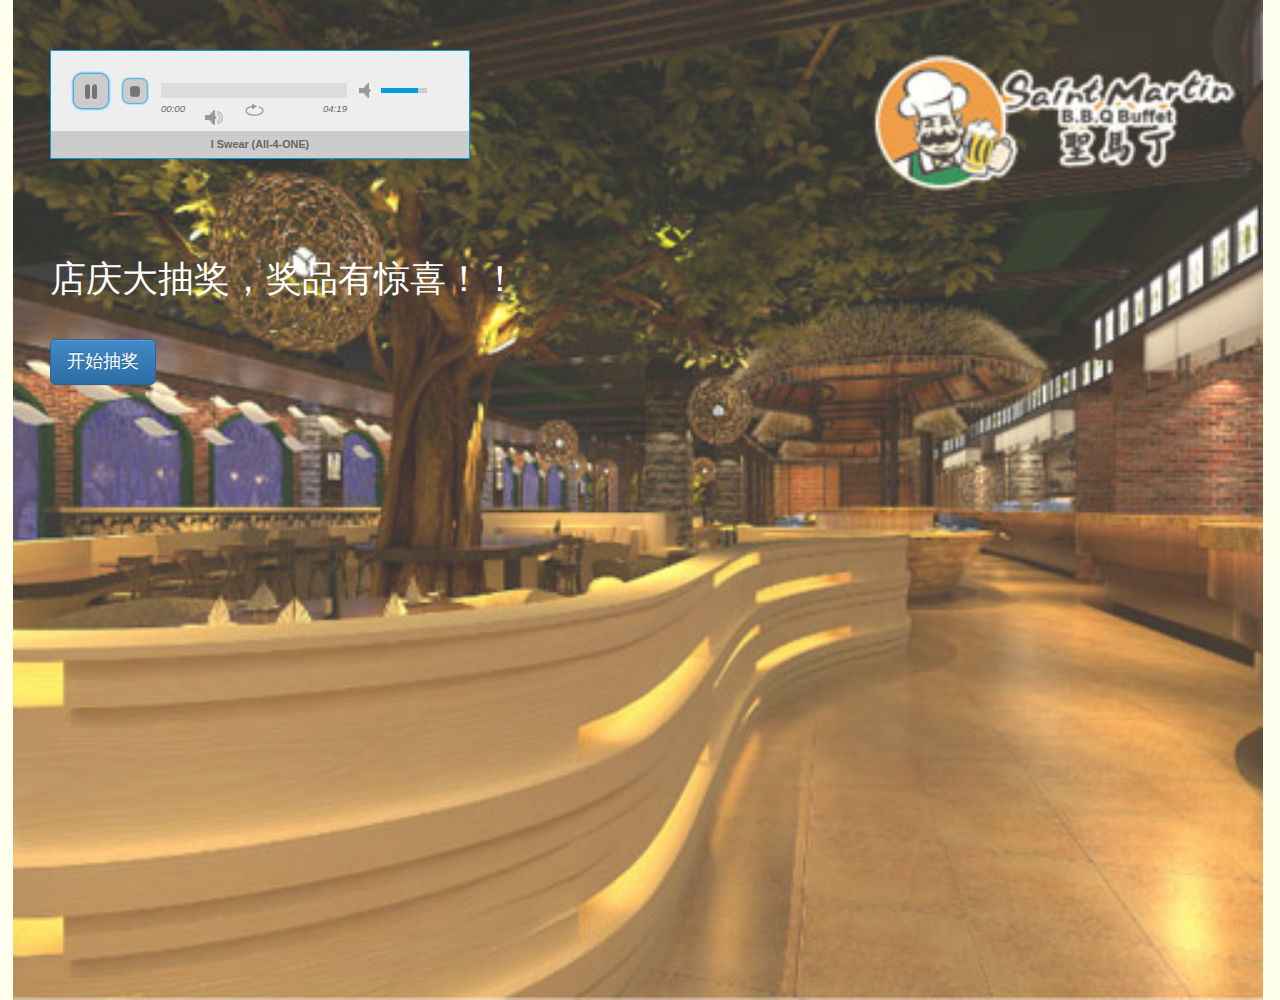
<file: index.html>
<!DOCTYPE html>
<html ng-app="myApp">
    <head>
        <meta charset="utf-8">
        <meta http-equiv="X-UA-Compatible" content="IE=edge">
        <title>圣马丁巴西烤肉</title>
        <meta name="viewport" content="width=device-width, initial-scale=1">

        <!-- Place favicon.ico and apple-touch-icon.png in the root directory -->
        <link rel="stylesheet" href="lib/bootstrap/css/bootstrap.min.css">
        <link rel="stylesheet" href="lib/bootstrap/css/bootstrap-theme.min.css">
        <link rel="stylesheet" href="skin/jplayer.blue.monday.css">
        <link rel="stylesheet" href="css/loader.css">
        <script src="lib/jquery/jquery-1.10.2.min.js"></script>
        <script type="text/javascript" src="lib/jquery/jquery.jplayer.min.js"></script>

        <link href="css/default.css" type="text/css" rel="stylesheet">
        <script type="text/javascript" src="js/garden.js"></script>
        <script type="text/javascript" src="js/functions.js"></script>

    </head>
    <body>
        <div>
            <div ng-view></div>
        </div>
        <div id="loaderModal" class="modal fade" role="dialog" aria-labelledby="lessonsLoaderLabel"
             data-backdrop="static" style="background-color:#000000;opacity: 1">
            <div class="spinner">
                <div class="rect1"></div>
                <div class="rect2"></div>
                <div class="rect3"></div>
                <div class="rect4"></div>
                <div class="rect5"></div>
                <h3 style="width:200%;margin-left:-50%;color:#ffffff">正在分析抽奖结果</h3>
            </div>
        </div>
        <script src="lib/bootstrap/js/bootstrap.min.js"></script>
        <script src="lib/angular/angular.js"></script>
        <script src="lib/angular/angular-resource.min.js"></script>
        <script src="lib/angular/angular-route.js"></script>
        <script src="lib/angular/angular-sanitize.min.js"></script>
        <script src="lib/angular/ui-bootstrap-tpls-0.11.0.min.js"></script>
        <script src="js/app.js"></script>
        <script src="js/controllers.js"></script>
    </body>
</html>
</file>
<file: css/loader.css>
.spinner {
    position: absolute;
    top: 45%;
    left: 50%;
    width: 50px;
    height: 40px;
    text-align: center;
    font-size: 10px;
}

.spinner > div {
    background-color: #b4b4b4;
    height: 100%;
    top: 50%;
    width: 6px;
    display: inline-block;

    -webkit-animation: stretchdelay 1.2s infinite ease-in-out;
    animation: stretchdelay 1.2s infinite ease-in-out;
}

.spinner .rect2 {
    -webkit-animation-delay: -1.1s;
    animation-delay: -1.1s;
}

.spinner .rect3 {
    -webkit-animation-delay: -1.0s;
    animation-delay: -1.0s;
}

.spinner .rect4 {
    -webkit-animation-delay: -0.9s;
    animation-delay: -0.9s;
}

.spinner .rect5 {
    -webkit-animation-delay: -0.8s;
    animation-delay: -0.8s;
}

@-webkit-keyframes stretchdelay {
    0%, 40%, 100% {
        -webkit-transform: scaleY(0.4)
    }
    20% {
        -webkit-transform: scaleY(1.0)
    }
}

@keyframes stretchdelay {
    0%, 40%, 100% {
        transform: scaleY(0.4);
        -webkit-transform: scaleY(0.4);
    }
    20% {
        transform: scaleY(1.0);
        -webkit-transform: scaleY(1.0);
    }
}
</file>
<file: css/default.css>
﻿body{margin:0;padding:0;background:#ffe;font-size:12px;overflow:auto}
#mainDiv{width:100%;height:100%}
#loveHeart{float:left;width:670px;height:625px}
#garden{width:100%;height:100%}
#elapseClock{text-align:right;font-size:18px;margin-top:10px;margin-bottom:10px}
#words{font-family:"sans-serif";width:500px;font-size:24px;color:#666}
#messages{display:none}
#elapseClock .digit{font-family:"digit";font-size:36px}
#loveu{padding:5px;font-size:22px;margin-top:80px;margin-right:120px;text-align:right;display:none}
#loveu .signature{margin-top:10px;font-size:20px;font-style:italic}
#clickSound{display:none}
#code{float:left;width:440px;height:400px;color:#333;font-family:"Consolas","Monaco","Bitstream Vera Sans Mono","Courier New","sans-serif";font-size:12px}
#code .string{color:#2a36ff}
#code .keyword{color:#7f0055;font-weight:bold}
#code .placeholder{margin-left:15px}#code .space{margin-left:7px}
#code .comments{color:#3f7f5f}
#copyright{margin-top:10px;text-align:center;width:100%;color:#666}
#errorMsg{width:100%;text-align:center;font-size:24px;position:absolute;top:100px;left:0}
#copyright a{color:#666}
.line{font-size: 20px;}
</file>
<file: skin/jplayer.blue.monday.css>
/*
 * Skin for jPlayer Plugin (jQuery JavaScript Library)
 * http://www.jplayer.org
 *
 * Skin Name: Blue Monday
 *
 * Copyright (c) 2010-2014 Happyworm Ltd
 * Licensed under the MIT license.
 *  - http://www.opensource.org/licenses/mit-license.php
 *
 * Author: Silvia Benvenuti
 * Skin Version: 4.4 (jPlayer 2.6.0)
 * Date: 1st April 2014
 */

div.jp-audio,
div.jp-audio-stream,
div.jp-video {

	/* Edit the font-size to counteract inherited font sizing.
	 * Eg. 1.25em = 1 / 0.8em
	 */

	font-size:1.25em; /* 1.25em for testing in site pages */ /* No parent CSS that can effect the size in the demos ZIP */

	font-family:Verdana, Arial, sans-serif;
	line-height:1.6;
	color: #666;
	border:1px solid #009be3;
	background-color:#eee;
}
div.jp-audio {
	width:420px;
}
div.jp-audio-stream {
	width:182px;
}
div.jp-video-270p {
	width:480px;
}
div.jp-video-360p {
	width:640px;
}
div.jp-video-full {
	/* Rules for IE6 (full-screen) */
	width:480px;
	height:270px;
	/* Rules for IE7 (full-screen) - Otherwise the relative container causes other page items that are not position:static (default) to appear over the video/gui. */
	position:static !important; position:relative;
}

/* The z-index rule is defined in this manner to enable Popcorn plugins that add overlays to video area. EG. Subtitles. */
div.jp-video-full div div {
	z-index:1000;
}

div.jp-video-full div.jp-jplayer {
	top: 0;
	left: 0;
	position: fixed !important; position: relative; /* Rules for IE6 (full-screen) */
	overflow: hidden;
}

div.jp-video-full div.jp-gui {
	position: fixed !important; position: static; /* Rules for IE6 (full-screen) */
	top: 0;
	left: 0;
	width:100%;
	height:100%;
	z-index:1001; /* 1 layer above the others. */
}

div.jp-video-full div.jp-interface {
	position: absolute !important; position: relative; /* Rules for IE6 (full-screen) */
	bottom: 0;
	left: 0;
}

div.jp-interface {
	position: relative;
	background-color:#eee;
	width:100%;
}

div.jp-audio div.jp-type-single div.jp-interface {
	height:80px;
}
div.jp-audio div.jp-type-playlist div.jp-interface {
	height:80px;
}

div.jp-audio-stream div.jp-type-single div.jp-interface {
	height:80px;
}

div.jp-video div.jp-interface {
	border-top:1px solid #009be3;
}

/* @group CONTROLS */

div.jp-controls-holder {
	clear: both;
	width:440px;
	margin:0 auto;
	position: relative;
	overflow:hidden;
	top:-8px; /* This negative value depends on the size of the text in jp-currentTime and jp-duration */
}

div.jp-interface ul.jp-controls {
	list-style-type:none;
	margin:0;
	padding: 0;
	overflow:hidden;
}

div.jp-audio ul.jp-controls {
	width: 380px;
	padding:20px 20px 0 20px;
}

div.jp-audio-stream ul.jp-controls {
	width: 142px;
	padding:20px 20px 0 20px;
}

div.jp-video div.jp-type-single ul.jp-controls {
	width: 78px;
	margin-left: 200px;
}

div.jp-video div.jp-type-playlist ul.jp-controls {
	width: 134px;
	margin-left: 172px;
}
div.jp-video ul.jp-controls,
div.jp-interface ul.jp-controls li {
	display:inline;
	float: left;
}

div.jp-interface ul.jp-controls a {
	display:block;
	overflow:hidden;
	text-indent:-9999px;
}
a.jp-play,
a.jp-pause {
	width:40px;
	height:40px;
}

a.jp-play {
	background: url("jplayer.blue.monday.jpg") 0 0 no-repeat;
}
a.jp-play:hover {
	background: url("jplayer.blue.monday.jpg") -41px 0 no-repeat;
}
a.jp-pause {
	background: url("jplayer.blue.monday.jpg") 0 -42px no-repeat;
	display: none;
}
a.jp-pause:hover {
	background: url("jplayer.blue.monday.jpg") -41px -42px no-repeat;
}

a.jp-stop, a.jp-previous, a.jp-next {
	width:28px;
	height:28px;
	margin-top:6px;
}

a.jp-stop {
	background: url("jplayer.blue.monday.jpg") 0 -83px no-repeat;
	margin-left:10px;
}

a.jp-stop:hover {
	background: url("jplayer.blue.monday.jpg") -29px -83px no-repeat;
}

a.jp-previous {
	background: url("jplayer.blue.monday.jpg") 0 -112px no-repeat;
}
a.jp-previous:hover {
	background: url("jplayer.blue.monday.jpg") -29px -112px no-repeat;
}

a.jp-next {
	background: url("jplayer.blue.monday.jpg") 0 -141px no-repeat;
}
a.jp-next:hover {
	background: url("jplayer.blue.monday.jpg") -29px -141px no-repeat;
}

/* @end */

/* @group progress bar */

div.jp-progress {
	overflow:hidden;
	background-color: #ddd;
}
div.jp-audio div.jp-progress {
	position: absolute;
	top:32px;
	height:15px;
}
div.jp-audio div.jp-type-single div.jp-progress {
	left:110px;
	width:186px;
}
div.jp-audio div.jp-type-playlist div.jp-progress {
	left:166px;
	width:130px;
}
div.jp-video div.jp-progress {
	top:0px;
	left:0px;
	width:100%;
	height:10px;
}
div.jp-seek-bar {
	background: url("jplayer.blue.monday.jpg") 0 -202px repeat-x;
	width:0px;
	height:100%;
	cursor: pointer;
}
div.jp-play-bar {
	background: url("jplayer.blue.monday.jpg") 0 -218px repeat-x ;
	width:0px;
	height:100%;
}

/* The seeking class is added/removed inside jPlayer */
div.jp-seeking-bg {
	background: url("jplayer.blue.monday.seeking.gif");
}

/* @end */

/* @group volume controls */


a.jp-mute,
a.jp-unmute,
a.jp-volume-max {
	width:18px;
	height:15px;
	margin-top:12px;
}

div.jp-audio div.jp-type-single a.jp-mute,
div.jp-audio div.jp-type-single a.jp-unmute {
	margin-left: 210px;	
}
div.jp-audio div.jp-type-playlist a.jp-mute,
div.jp-audio div.jp-type-playlist a.jp-unmute {
	margin-left: 154px;
}

div.jp-audio-stream div.jp-type-single a.jp-mute,
div.jp-audio-stream div.jp-type-single a.jp-unmute {
	margin-left:10px;
}

div.jp-audio a.jp-volume-max,
div.jp-audio-stream a.jp-volume-max {
	margin-left: 56px;	
}

div.jp-video a.jp-mute,
div.jp-video a.jp-unmute,
div.jp-video a.jp-volume-max {
	position: absolute;
	top:12px;
	margin-top:0;
}

div.jp-video a.jp-mute,
div.jp-video a.jp-unmute {
	left: 50px;
}

div.jp-video a.jp-volume-max {
	left: 134px;
}

a.jp-mute {
	background: url("jplayer.blue.monday.jpg") 0 -170px no-repeat;
}
a.jp-mute:hover {
	background: url("jplayer.blue.monday.jpg") -19px -170px no-repeat;
}
a.jp-unmute {
	background: url("jplayer.blue.monday.jpg") -60px -170px no-repeat;
	display: none;
}
a.jp-unmute:hover {
	background: url("jplayer.blue.monday.jpg") -79px -170px no-repeat;
}
a.jp-volume-max {
	background: url("jplayer.blue.monday.jpg") 0 -186px no-repeat;
}
a.jp-volume-max:hover {
	background: url("jplayer.blue.monday.jpg") -19px -186px no-repeat;
}

div.jp-volume-bar {
	position: absolute;
	overflow:hidden;
	background: url("jplayer.blue.monday.jpg") 0 -250px repeat-x;
	width:46px;
	height:5px;
	cursor: pointer;
}
div.jp-audio div.jp-volume-bar {
	top:37px;
	left:330px;
}
div.jp-audio-stream div.jp-volume-bar {
	top:37px;
	left:92px;
}
div.jp-video div.jp-volume-bar {
	top:17px;
	left:72px;
}
div.jp-volume-bar-value {
	background: url("jplayer.blue.monday.jpg") 0 -256px repeat-x;
	width:0px;
	height:5px;
}

/* @end */

/* @group current time and duration */

div.jp-audio div.jp-time-holder {
	position:absolute;
	top:50px;
}
div.jp-audio div.jp-type-single div.jp-time-holder {
	left:110px;
	width:186px;
}
div.jp-audio div.jp-type-playlist div.jp-time-holder {
	left:166px;
	width:130px;
}

div.jp-current-time,
div.jp-duration {
	width:60px;
	font-size:.64em;
	font-style:oblique;
}
div.jp-current-time {
	float: left;
	display:inline;
}
div.jp-duration {
	float: right;
	display:inline;
	text-align: right;
}

div.jp-video div.jp-current-time {
	margin-left:20px;
}
div.jp-video div.jp-duration {
	margin-right:20px;
}

/* @end */

/* @group playlist */

div.jp-details {
	font-weight:bold;
	text-align:center;
}

div.jp-details,
div.jp-playlist {
	width:100%;
	background-color:#ccc;
	border-top:1px solid #009be3;
}
div.jp-type-single div.jp-details,
div.jp-type-playlist div.jp-details,
div.jp-type-single div.jp-playlist {
	border-top:none;
}
div.jp-details ul,
div.jp-playlist ul {
	list-style-type:none;
	margin:0;
	padding:0 20px;
	font-size:.72em;
}

div.jp-details li {
	padding:5px 0;
	font-weight:bold;
}
div.jp-playlist li {
	padding:5px 0 4px 20px;
	border-bottom:1px solid #eee;
}

div.jp-playlist li div {
	display:inline;
}

/* Note that the first-child (IE6) and last-child (IE6/7/8) selectors do not work on IE */

div.jp-type-playlist div.jp-playlist li:last-child {
	padding:5px 0 5px 20px;
	border-bottom:none;
}
div.jp-type-playlist div.jp-playlist li.jp-playlist-current {
	list-style-type:square;
	list-style-position:inside;
	padding-left:7px;
}
div.jp-type-playlist div.jp-playlist a {
	color: #333;
	text-decoration: none;
}
div.jp-type-playlist div.jp-playlist a:hover {
	color:#0d88c1;
}
div.jp-type-playlist div.jp-playlist a.jp-playlist-current {
	color:#0d88c1;
}

div.jp-type-playlist div.jp-playlist a.jp-playlist-item-remove {
	float:right;
	display:inline;
	text-align:right;
	margin-right:10px;
	font-weight:bold;
	color:#666;
}
div.jp-type-playlist div.jp-playlist a.jp-playlist-item-remove:hover {
	color:#0d88c1;
}
div.jp-type-playlist div.jp-playlist span.jp-free-media {
	float:right;
	display:inline;
	text-align:right;
	margin-right:10px;
}
div.jp-type-playlist div.jp-playlist span.jp-free-media a{
	color:#666;
}
div.jp-type-playlist div.jp-playlist span.jp-free-media a:hover{
	color:#0d88c1;
}
span.jp-artist {
	font-size:.8em;
	color:#666;
}

/* @end */

div.jp-video-play {
	width:100%;
	overflow:hidden; /* Important for nested negative margins to work in modern browsers */
	cursor:pointer;
	background-color:rgba(0,0,0,0); /* Makes IE9 work with the active area over the whole video area. IE6/7/8 only have the button as active area. */
}
div.jp-video-270p div.jp-video-play {
	margin-top:-270px;
	height:270px;
}
div.jp-video-360p div.jp-video-play {
	margin-top:-360px;
	height:360px;
}
div.jp-video-full div.jp-video-play {
	height:100%;
}
a.jp-video-play-icon {
	position:relative;
	display:block;
	width: 112px;
	height: 100px;

	margin-left:-56px;
	margin-top:-50px;
	left:50%;
	top:50%;

	background: url("jplayer.blue.monday.video.play.png") 0 0 no-repeat;
	text-indent:-9999px;
}
div.jp-video-play:hover a.jp-video-play-icon {
	background: url("jplayer.blue.monday.video.play.png") 0 -100px no-repeat;
}





div.jp-jplayer audio,
div.jp-jplayer {
	width:0px;
	height:0px;
}

div.jp-jplayer {
	background-color: #000000;
}





/* @group TOGGLES */

/* The audio toggles are nested inside jp-time-holder */

ul.jp-toggles {
	list-style-type:none;
	padding:0;
	margin:0 auto;
	overflow:hidden;
}

div.jp-audio .jp-type-single ul.jp-toggles {
	width:25px;
}
div.jp-audio .jp-type-playlist ul.jp-toggles {
	width:55px;
	margin: 0;
	position: absolute;
	left: 325px;
	top: 50px;
}

div.jp-video ul.jp-toggles {
	margin-top:10px;
	width:100px;
}

ul.jp-toggles li {
	display:block;
	float:right;
}

ul.jp-toggles li a {
	display:block;
	width:25px;
	height:18px;
	text-indent:-9999px;
	line-height:100%; /* need this for IE6 */
}

a.jp-full-screen {
	background: url("jplayer.blue.monday.jpg") 0 -310px no-repeat;
	margin-left: 20px;
}

a.jp-full-screen:hover {
	background: url("jplayer.blue.monday.jpg") -30px -310px no-repeat;
}

a.jp-restore-screen {
	background: url("jplayer.blue.monday.jpg") -60px -310px no-repeat;
	margin-left: 20px;
}

a.jp-restore-screen:hover {
	background: url("jplayer.blue.monday.jpg") -90px -310px no-repeat;
}

a.jp-repeat {
	background: url("jplayer.blue.monday.jpg") 0 -290px no-repeat;
}

a.jp-repeat:hover {
	background: url("jplayer.blue.monday.jpg") -30px -290px no-repeat;
}

a.jp-repeat-off {
	background: url("jplayer.blue.monday.jpg") -60px -290px no-repeat;
}

a.jp-repeat-off:hover {
	background: url("jplayer.blue.monday.jpg") -90px -290px no-repeat;
}

a.jp-shuffle {
	background: url("jplayer.blue.monday.jpg") 0 -270px no-repeat;
	margin-left: 5px;
}

a.jp-shuffle:hover {
	background: url("jplayer.blue.monday.jpg") -30px -270px no-repeat;
}

a.jp-shuffle-off {
	background: url("jplayer.blue.monday.jpg") -60px -270px no-repeat;
	margin-left: 5px;
}

a.jp-shuffle-off:hover {
	background: url("jplayer.blue.monday.jpg") -90px -270px no-repeat;
}


/* @end */

/* @group NO SOLUTION error feedback */

.jp-no-solution {
	padding:5px;
	font-size:.8em;
	background-color:#eee;
	border:2px solid #009be3;
	color:#000;
	display:none;
}

.jp-no-solution a {
	color:#000;
}

.jp-no-solution span {
	font-size:1em;
	display:block;
	text-align:center;
	font-weight:bold;
}

/* @end */
</file>
